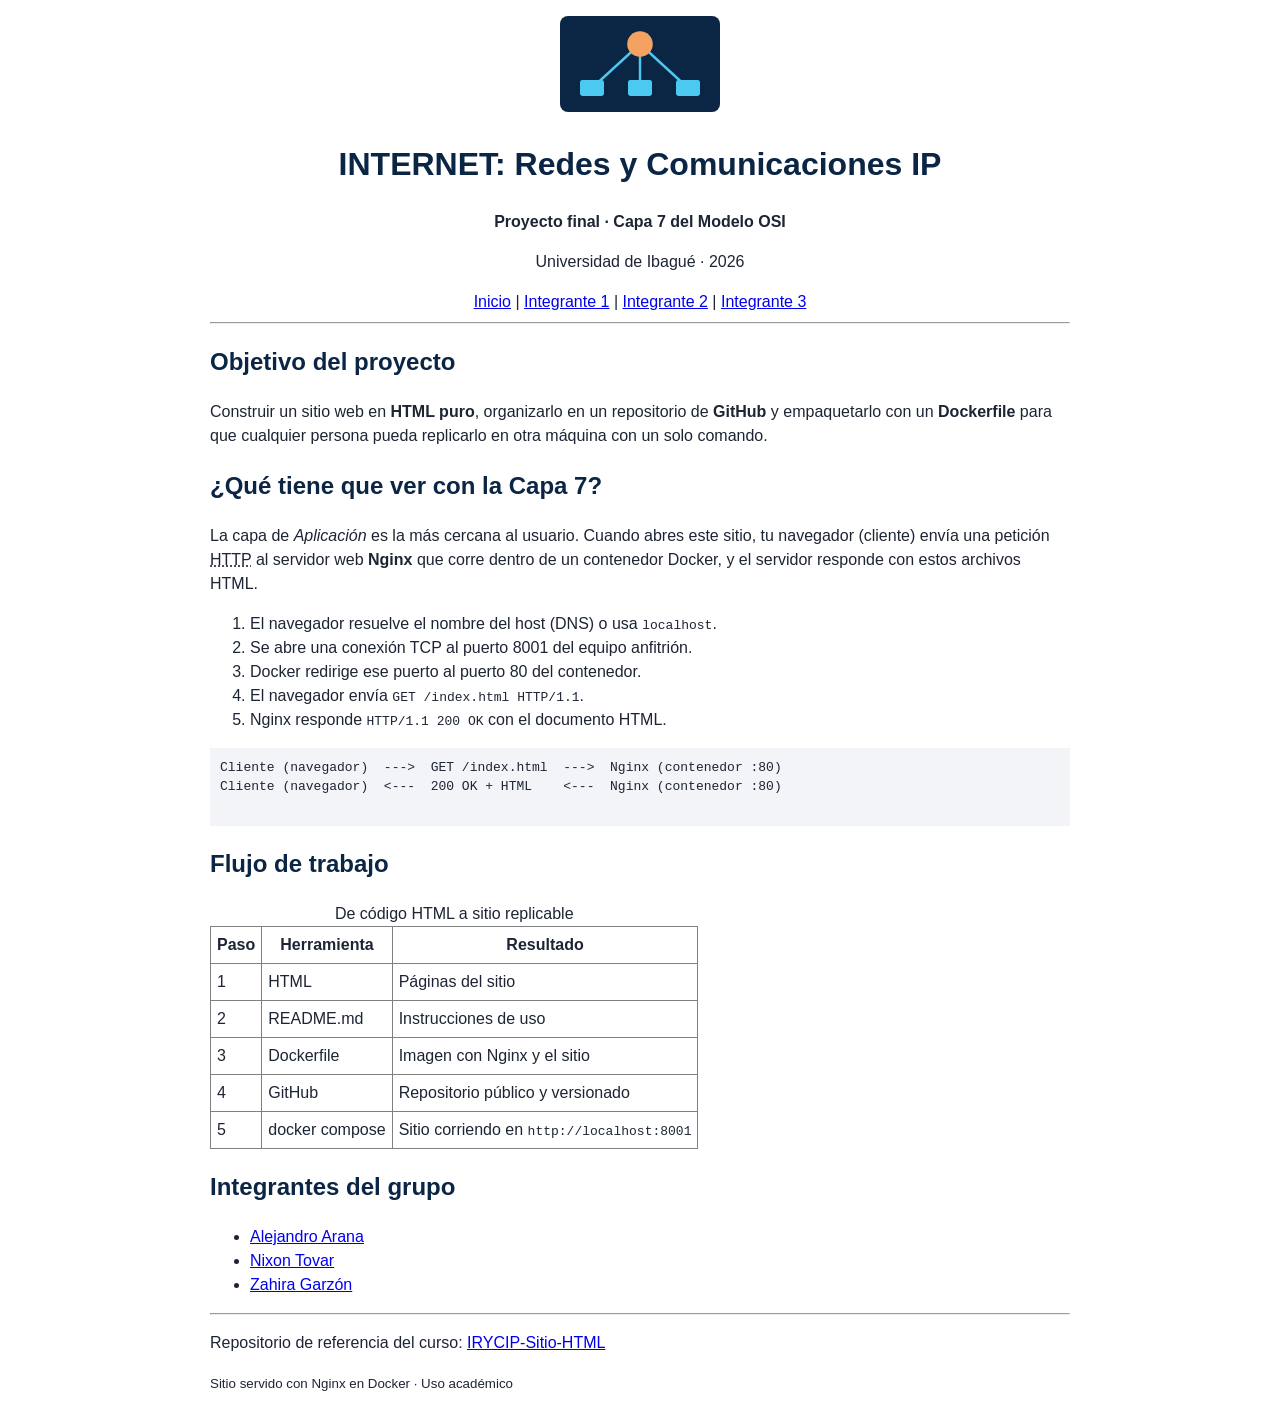
<file: index.html>
﻿<!DOCTYPE html>
<html lang="es">
<head>
  <meta charset="UTF-8">
  <meta name="viewport" content="width=device-width, initial-scale=1.0">
  <title>Proyecto Final - Redes y Comunicaciones IP</title>
  <link rel="stylesheet" href="css/estilos.css">
</head>
<body>
  <!-- Encabezado principal del sitio -->
  <header>
    <img src="img/red.svg" alt="Diagrama de una red de computadoras" width="160">
    <h1>INTERNET: Redes y Comunicaciones IP</h1>
    <p><strong>Proyecto final · Capa 7 del Modelo OSI</strong></p>
    <p>Universidad de Ibagué · 2026</p>
  </header>

  <!-- Navegación entre páginas -->
  <nav>
    <a href="index.html">Inicio</a> |
    <a href="integrantes/integrante1.html">Integrante 1</a> |
    <a href="integrantes/integrante2.html">Integrante 2</a> |
    <a href="integrantes/integrante3.html">Integrante 3</a>
  </nav>

  <hr>

  <main>
    <section>
      <h2>Objetivo del proyecto</h2>
      <p>
        Construir un sitio web en <strong>HTML puro</strong>, organizarlo en un repositorio de
        <strong>GitHub</strong> y empaquetarlo con un <strong>Dockerfile</strong> para que cualquier
        persona pueda replicarlo en otra máquina con un solo comando.
      </p>
    </section>

    <section>
      <h2>¿Qué tiene que ver con la Capa 7?</h2>
      <p>
        La capa de <em>Aplicación</em> es la más cercana al usuario. Cuando abres este sitio,
        tu navegador (cliente) envía una petición <abbr title="HyperText Transfer Protocol">HTTP</abbr>
        al servidor web <strong>Nginx</strong> que corre dentro de un contenedor Docker, y el servidor
        responde con estos archivos HTML.
      </p>
      <ol>
        <li>El navegador resuelve el nombre del host (DNS) o usa <code>localhost</code>.</li>
        <li>Se abre una conexión TCP al puerto 8001 del equipo anfitrión.</li>
        <li>Docker redirige ese puerto al puerto 80 del contenedor.</li>
        <li>El navegador envía <code>GET /index.html HTTP/1.1</code>.</li>
        <li>Nginx responde <code>HTTP/1.1 200 OK</code> con el documento HTML.</li>
      </ol>
      <pre>
Cliente (navegador)  --->  GET /index.html  --->  Nginx (contenedor :80)
Cliente (navegador)  <---  200 OK + HTML    <---  Nginx (contenedor :80)
      </pre>
    </section>

    <section>
      <h2>Flujo de trabajo</h2>
      <table border="1" cellpadding="6">
        <caption>De código HTML a sitio replicable</caption>
        <thead>
          <tr><th>Paso</th><th>Herramienta</th><th>Resultado</th></tr>
        </thead>
        <tbody>
          <tr><td>1</td><td>HTML</td><td>Páginas del sitio</td></tr>
          <tr><td>2</td><td>README.md</td><td>Instrucciones de uso</td></tr>
          <tr><td>3</td><td>Dockerfile</td><td>Imagen con Nginx y el sitio</td></tr>
          <tr><td>4</td><td>GitHub</td><td>Repositorio público y versionado</td></tr>
          <tr><td>5</td><td>docker compose</td><td>Sitio corriendo en <code>http://localhost:8001</code></td></tr>
        </tbody>
      </table>
    </section>

    <section>
      <h2>Integrantes del grupo</h2>
      <ul>
        <li><a href="integrantes/integrante1.html">Alejandro Arana</a></li>
        <li><a href="integrantes/integrante2.html">Nixon Tovar</a></li>
        <li><a href="integrantes/integrante3.html">Zahira Garzón</a></li>
      </ul>
    </section>
  </main>

  <hr>

  <footer>
    <p>
      Repositorio de referencia del curso:
      <a href="https://github.com/danfelun/IRYCIP-Sitio-HTML" target="_blank">IRYCIP-Sitio-HTML</a>
    </p>
    <p><small>Sitio servido con Nginx en Docker · Uso académico</small></p>
  </footer>
</body>
</html>
</file>
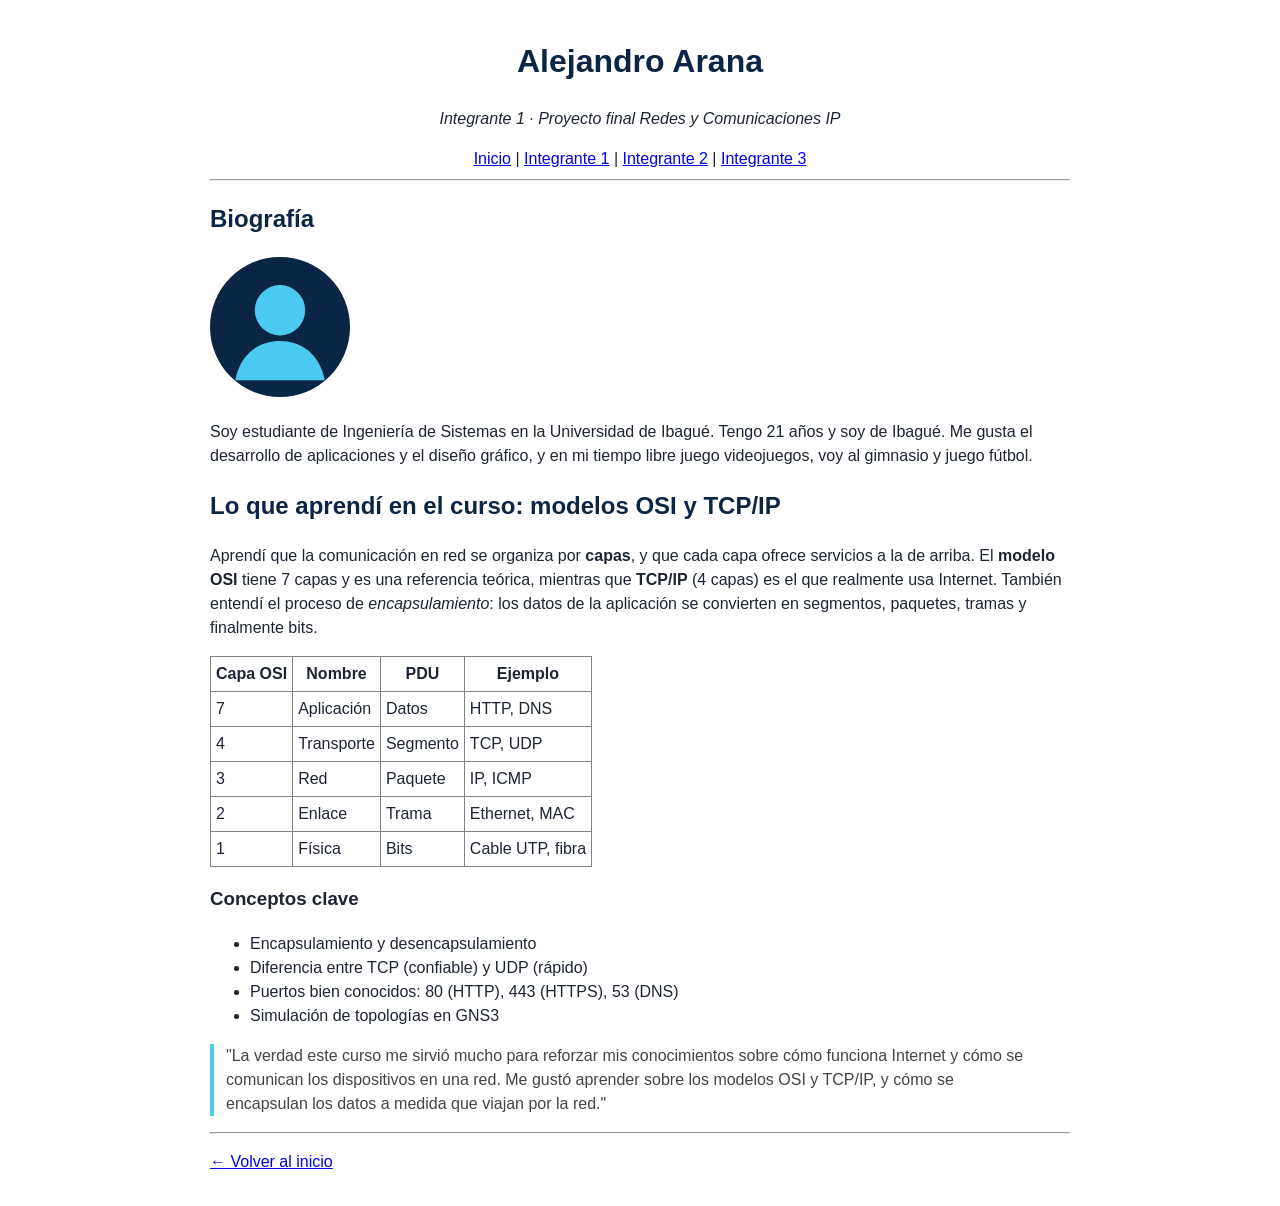
<file: integrantes/integrante1.html>
﻿<!DOCTYPE html>
<html lang="es">
<head>
  <meta charset="UTF-8">
  <meta name="viewport" content="width=device-width, initial-scale=1.0">
  <title>Alejandro Arana - Redes y Comunicaciones IP</title>
  <link rel="stylesheet" href="../css/estilos.css">
</head>
<body>
  <header>
    <h1>Alejandro Arana</h1>
    <p><em>Integrante 1 · Proyecto final Redes y Comunicaciones IP</em></p>
  </header>

  <nav>
    <a href="../index.html">Inicio</a> |
    <a href="integrante1.html">Integrante 1</a> |
    <a href="integrante2.html">Integrante 2</a> |
    <a href="integrante3.html">Integrante 3</a>
  </nav>

  <hr>

  <main>
    <section>
      <h2>Biografía</h2>
      <img src="../img/avatar1.svg" alt="Avatar de Alejandro Arana" width="140">
      <p>
        Soy estudiante de Ingeniería de Sistemas en la
        Universidad de Ibagué. Tengo 21 años y soy de Ibagué. Me gusta el desarrollo de aplicaciones y el
        diseño gráfico, y en mi tiempo libre juego videojuegos, voy al gimnasio y juego fútbol.
      </p>
    </section>

    <section>
      <h2>Lo que aprendí en el curso: modelos OSI y TCP/IP</h2>
      <p>
        Aprendí que la comunicación en red se organiza por <strong>capas</strong>, y que cada capa
        ofrece servicios a la de arriba. El <strong>modelo OSI</strong> tiene 7 capas y es una referencia
        teórica, mientras que <strong>TCP/IP</strong> (4 capas) es el que realmente usa Internet.
        También entendí el proceso de <em>encapsulamiento</em>: los datos de la aplicación
        se convierten en segmentos, paquetes, tramas y finalmente bits.
      </p>
      <table border="1" cellpadding="5">
        <tr><th>Capa OSI</th><th>Nombre</th><th>PDU</th><th>Ejemplo</th></tr>
        <tr><td>7</td><td>Aplicación</td><td>Datos</td><td>HTTP, DNS</td></tr>
        <tr><td>4</td><td>Transporte</td><td>Segmento</td><td>TCP, UDP</td></tr>
        <tr><td>3</td><td>Red</td><td>Paquete</td><td>IP, ICMP</td></tr>
        <tr><td>2</td><td>Enlace</td><td>Trama</td><td>Ethernet, MAC</td></tr>
        <tr><td>1</td><td>Física</td><td>Bits</td><td>Cable UTP, fibra</td></tr>
      </table>
      <h3>Conceptos clave</h3>
      <ul>
        <li>Encapsulamiento y desencapsulamiento</li>
        <li>Diferencia entre TCP (confiable) y UDP (rápido)</li>
        <li>Puertos bien conocidos: 80 (HTTP), 443 (HTTPS), 53 (DNS)</li>
        <li>Simulación de topologías en GNS3</li>
      </ul>
      <blockquote>
        "La verdad este curso me sirvió mucho para reforzar mis conocimientos sobre cómo funciona Internet
        y cómo se comunican los dispositivos en una red. Me gustó aprender sobre los modelos OSI y TCP/IP,
        y cómo se encapsulan los datos a medida que viajan por la red."
      </blockquote>
    </section>
  </main>

  <hr>

  <footer>
    <p><a href="../index.html">← Volver al inicio</a></p>
  </footer>
</body>
</html>
</file>
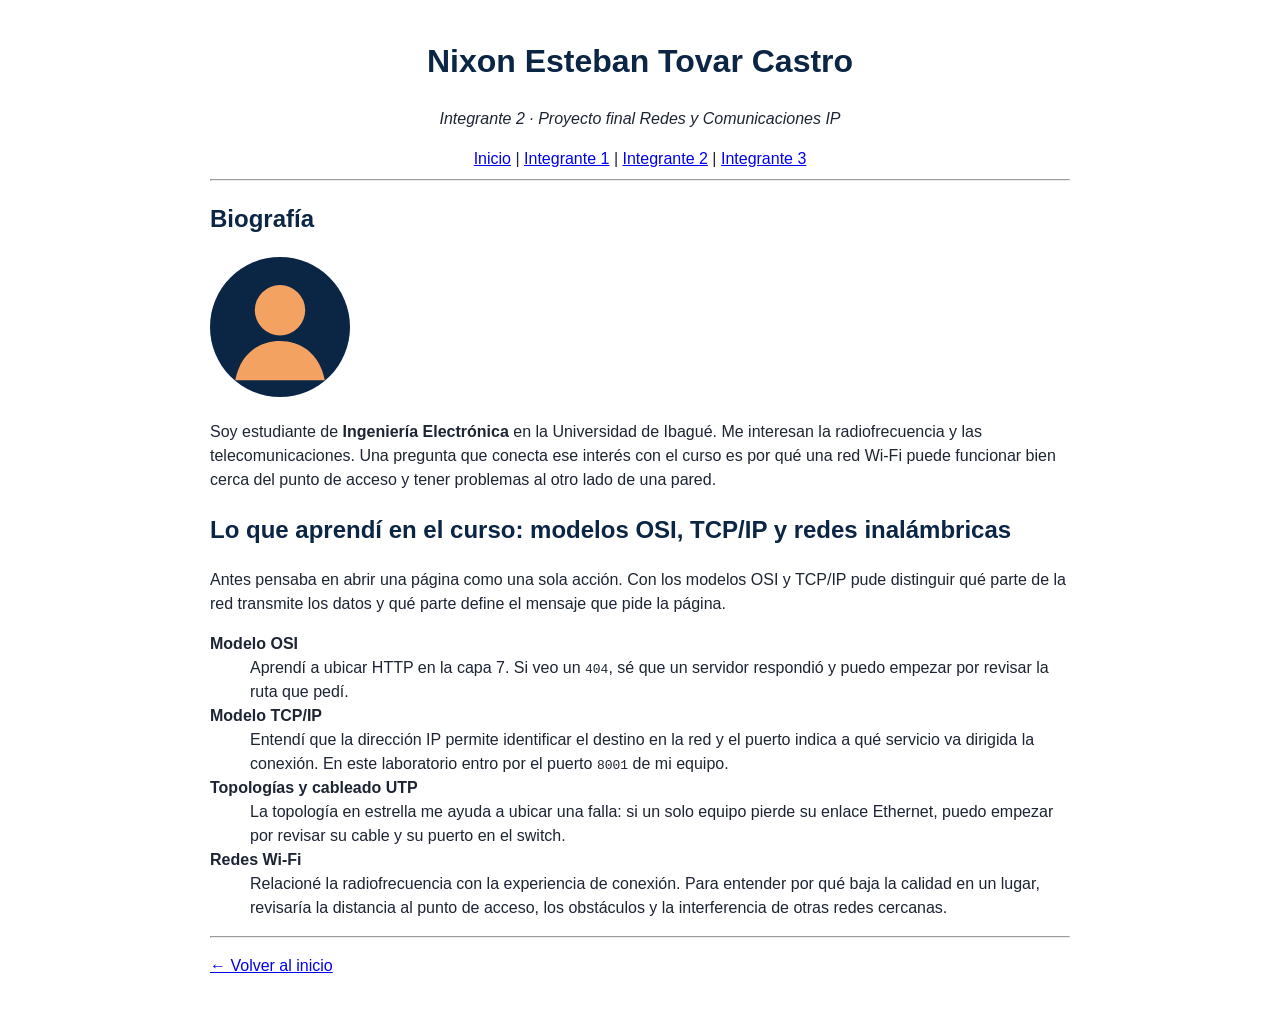
<file: integrantes/integrante2.html>
<!DOCTYPE html>
<html lang="es">
<head>
  <meta charset="UTF-8">
  <meta name="viewport" content="width=device-width, initial-scale=1.0">
  <title>Nixon Tovar - Redes y Comunicaciones IP</title>
  <link rel="stylesheet" href="../css/estilos.css">
</head>
<body>
  <header>
    <h1>Nixon Esteban Tovar Castro</h1>
    <p><em>Integrante 2 · Proyecto final Redes y Comunicaciones IP</em></p>
  </header>

  <nav>
    <a href="../index.html">Inicio</a> |
    <a href="integrante1.html">Integrante 1</a> |
    <a href="integrante2.html">Integrante 2</a> |
    <a href="integrante3.html">Integrante 3</a>
  </nav>

  <hr>

  <main>
    <section>
      <h2>Biografía</h2>
      <img src="../img/avatar2.svg" alt="Avatar de Nixon Tovar" width="140">
      <p>
        Soy estudiante de <strong>Ingeniería Electrónica</strong> en la Universidad de Ibagué. Me interesan
        la radiofrecuencia y las telecomunicaciones. Una pregunta que conecta ese interés con el curso es
        por qué una red Wi-Fi puede funcionar bien cerca del punto de acceso y tener problemas al otro lado
        de una pared.
      </p>
    </section>

    <section>
      <h2>Lo que aprendí en el curso: modelos OSI, TCP/IP y redes inalámbricas</h2>
      <p>
        Antes pensaba en abrir una página como una sola acción. Con los modelos OSI y TCP/IP pude distinguir
        qué parte de la red transmite los datos y qué parte define el mensaje que pide la página.
      </p>
      <dl>
        <dt><strong>Modelo OSI</strong></dt>
        <dd>Aprendí a ubicar HTTP en la capa 7. Si veo un <code>404</code>, sé que un servidor respondió y
        puedo empezar por revisar la ruta que pedí.</dd>
        <dt><strong>Modelo TCP/IP</strong></dt>
        <dd>Entendí que la dirección IP permite identificar el destino en la red y el puerto indica a qué
        servicio va dirigida la conexión. En este laboratorio entro por el puerto <code>8001</code> de mi equipo.</dd>
        <dt><strong>Topologías y cableado UTP</strong></dt>
        <dd>La topología en estrella me ayuda a ubicar una falla: si un solo equipo pierde su enlace Ethernet,
        puedo empezar por revisar su cable y su puerto en el switch.</dd>
        <dt><strong>Redes Wi-Fi</strong></dt>
        <dd>Relacioné la radiofrecuencia con la experiencia de conexión. Para entender por qué baja la calidad
        en un lugar, revisaría la distancia al punto de acceso, los obstáculos y la interferencia de otras
        redes cercanas.</dd>
      </dl>
    </section>
  </main>

  <hr>

  <footer>
    <p><a href="../index.html">← Volver al inicio</a></p>
  </footer>
</body>
</html>
</file>
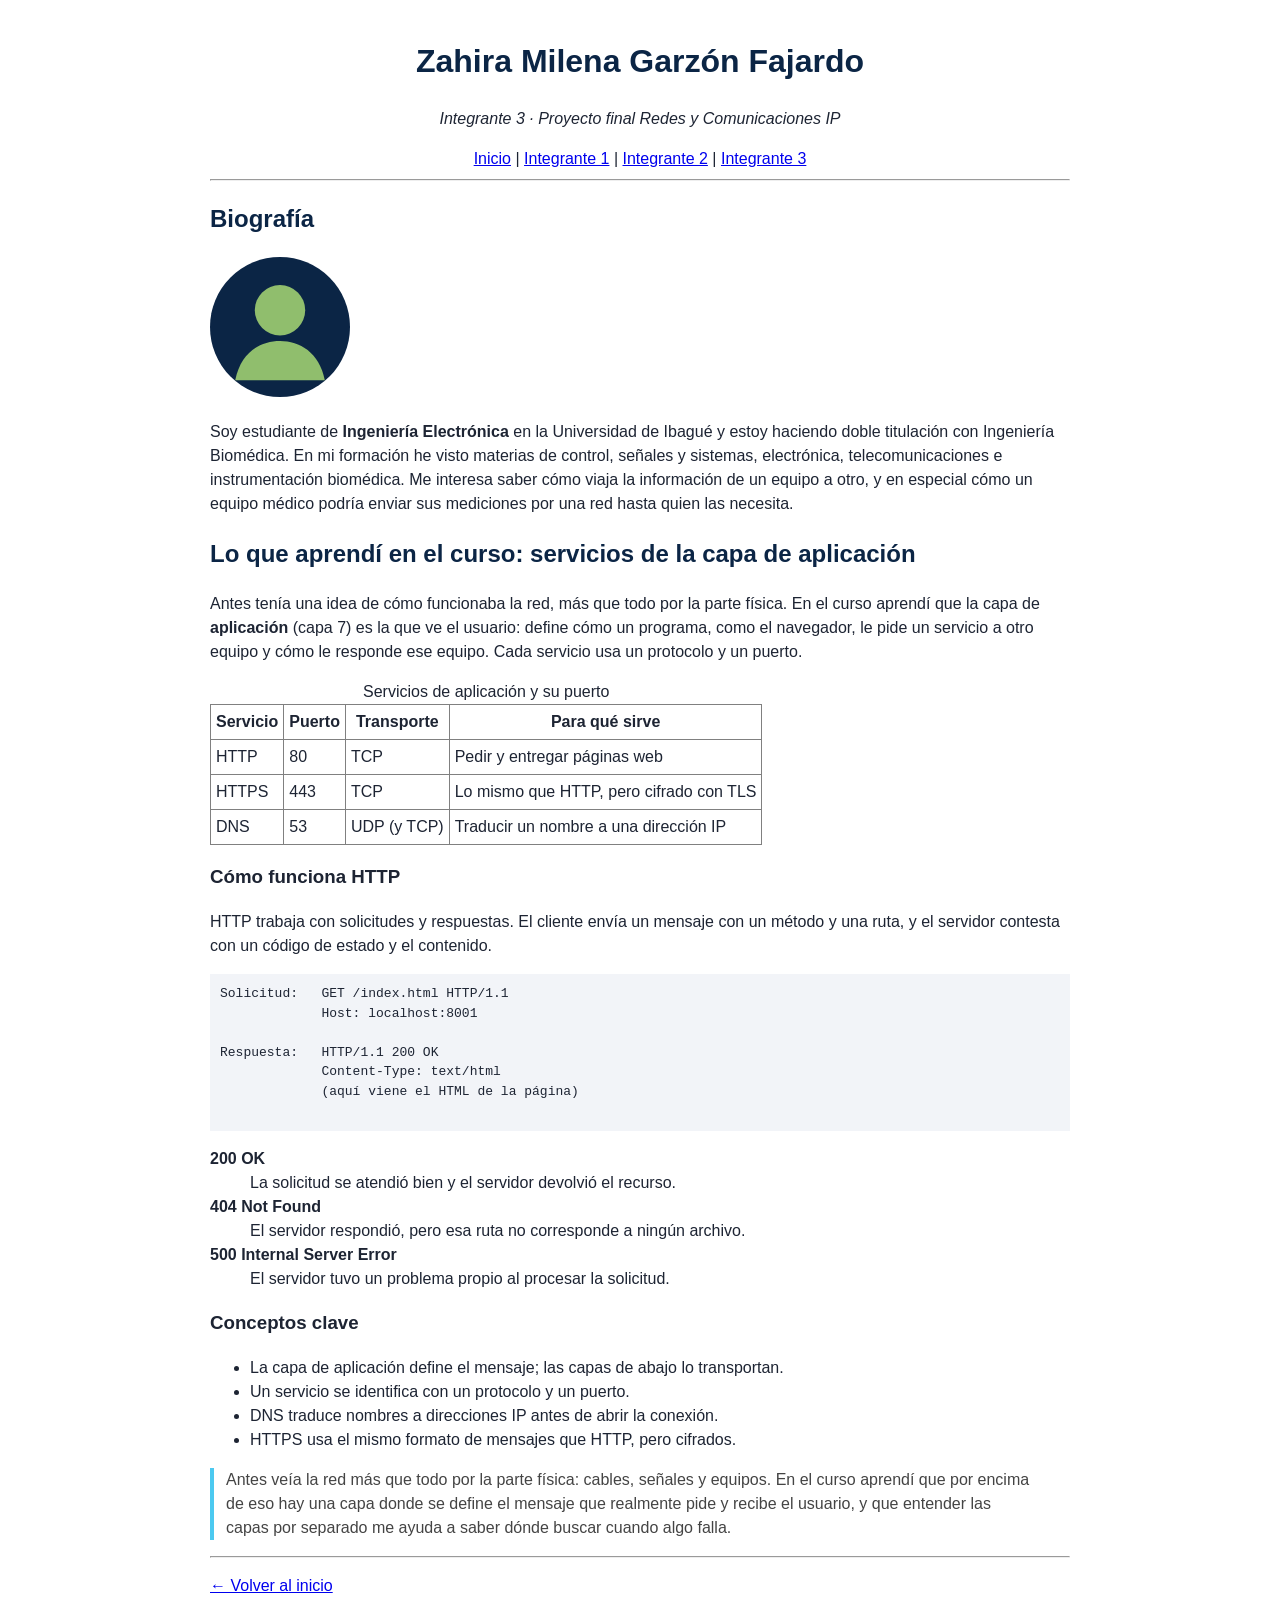
<file: integrantes/integrante3.html>
<!DOCTYPE html>
<html lang="es">
<head>
  <meta charset="UTF-8">
  <meta name="viewport" content="width=device-width, initial-scale=1.0">
  <title>Zahira Garzón - Redes y Comunicaciones IP</title>
  <link rel="stylesheet" href="../css/estilos.css">
</head>
<body>
  <header>
    <h1>Zahira Milena Garzón Fajardo</h1>
    <p><em>Integrante 3 · Proyecto final Redes y Comunicaciones IP</em></p>
  </header>

  <nav>
    <a href="../index.html">Inicio</a> |
    <a href="integrante1.html">Integrante 1</a> |
    <a href="integrante2.html">Integrante 2</a> |
    <a href="integrante3.html">Integrante 3</a>
  </nav>

  <hr>

  <main>
    <section>
      <h2>Biografía</h2>
      <img src="../img/avatar3.svg" alt="Avatar de Zahira Garzón" width="140">
      <p>
        Soy estudiante de <strong>Ingeniería Electrónica</strong> en la Universidad de Ibagué y estoy haciendo
        doble titulación con Ingeniería Biomédica. En mi formación he visto materias de control, señales y
        sistemas, electrónica, telecomunicaciones e instrumentación biomédica. Me interesa saber cómo viaja
        la información de un equipo a otro, y en especial cómo un equipo médico podría enviar sus mediciones
        por una red hasta quien las necesita.
      </p>
    </section>

    <section>
      <h2>Lo que aprendí en el curso: servicios de la capa de aplicación</h2>
      <p>
        Antes tenía una idea de cómo funcionaba la red, más que todo por la parte física. En el curso aprendí
        que la capa de <strong>aplicación</strong> (capa 7) es la que ve el usuario: define cómo un programa,
        como el navegador, le pide un servicio a otro equipo y cómo le responde ese equipo. Cada servicio usa
        un protocolo y un puerto.
      </p>
      <table border="1" cellpadding="5">
        <caption>Servicios de aplicación y su puerto</caption>
        <thead>
          <tr><th>Servicio</th><th>Puerto</th><th>Transporte</th><th>Para qué sirve</th></tr>
        </thead>
        <tbody>
          <tr><td>HTTP</td><td>80</td><td>TCP</td><td>Pedir y entregar páginas web</td></tr>
          <tr><td>HTTPS</td><td>443</td><td>TCP</td><td>Lo mismo que HTTP, pero cifrado con TLS</td></tr>
          <tr><td>DNS</td><td>53</td><td>UDP (y TCP)</td><td>Traducir un nombre a una dirección IP</td></tr>
        </tbody>
      </table>
      <h3>Cómo funciona HTTP</h3>
      <p>HTTP trabaja con solicitudes y respuestas. El cliente envía un mensaje con un método y una ruta, y
      el servidor contesta con un código de estado y el contenido.</p>
      <pre>
Solicitud:   GET /index.html HTTP/1.1
             Host: localhost:8001

Respuesta:   HTTP/1.1 200 OK
             Content-Type: text/html
             (aquí viene el HTML de la página)
      </pre>
      <dl>
        <dt><strong>200 OK</strong></dt>
        <dd>La solicitud se atendió bien y el servidor devolvió el recurso.</dd>
        <dt><strong>404 Not Found</strong></dt>
        <dd>El servidor respondió, pero esa ruta no corresponde a ningún archivo.</dd>
        <dt><strong>500 Internal Server Error</strong></dt>
        <dd>El servidor tuvo un problema propio al procesar la solicitud.</dd>
      </dl>
      <h3>Conceptos clave</h3>
      <ul>
        <li>La capa de aplicación define el mensaje; las capas de abajo lo transportan.</li>
        <li>Un servicio se identifica con un protocolo y un puerto.</li>
        <li>DNS traduce nombres a direcciones IP antes de abrir la conexión.</li>
        <li>HTTPS usa el mismo formato de mensajes que HTTP, pero cifrados.</li>
      </ul>
      <blockquote>
        Antes veía la red más que todo por la parte física: cables, señales y equipos. En el curso aprendí
        que por encima de eso hay una capa donde se define el mensaje que realmente pide y recibe el usuario,
        y que entender las capas por separado me ayuda a saber dónde buscar cuando algo falla.
      </blockquote>
    </section>
  </main>

  <hr>

  <footer>
    <p><a href="../index.html">← Volver al inicio</a></p>
  </footer>
</body>
</html>
</file>
<file: css/estilos.css>
/* Estilo mínimo opcional: el sitio se ve correctamente aun sin este archivo */
body { font-family: Arial, Helvetica, sans-serif; max-width: 860px; margin: 0 auto; padding: 16px; line-height: 1.5; color: #1d2433; }
header { text-align: center; }
h1, h2 { color: #0b2545; }
nav { text-align: center; }
table { border-collapse: collapse; }
pre { background: #f2f4f8; padding: 10px; overflow-x: auto; }
blockquote { border-left: 4px solid #4cc9f0; margin-left: 0; padding-left: 12px; color: #444; }
</file>
